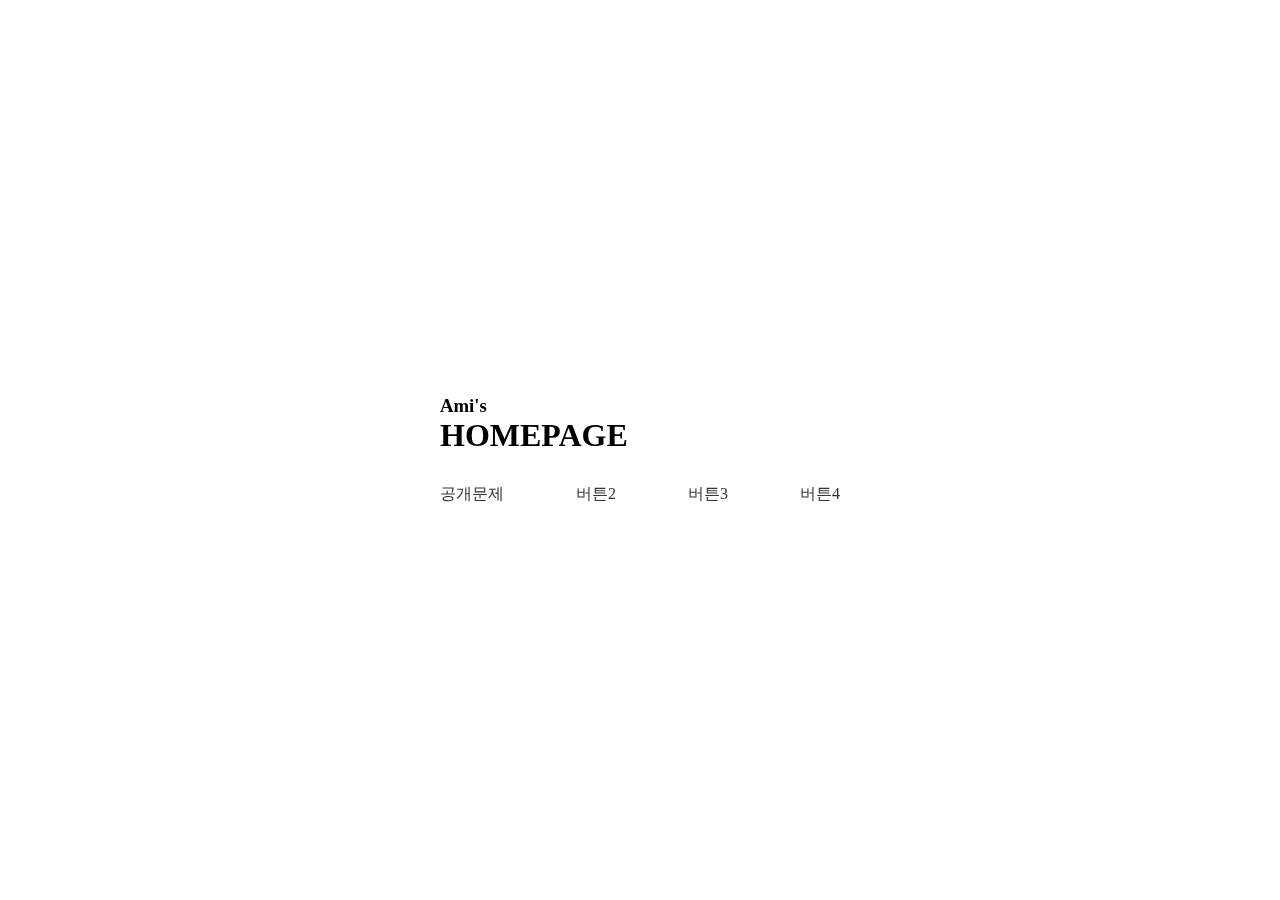
<file: index.html>
<!DOCTYPE html>
<html lang="en">
<head>
    <meta charset="UTF-8">
    <meta name="viewport" content="width=device-width, initial-scale=1.0">
    <title>나의 첫번째 홈페이지</title>
    <link rel="stylesheet" href="css/reset.css">
    <link rel="stylesheet" href="css/style.css">
</head>
<body>
    <video autoplay loop muted="park.png" id="bgvideo">
        <source src="https://cdn.pixabay.com/vimeo/308135855/20223.mp4?width=1280&hash=de4699d0ec0d233d64d17057f2201162a0cc5f5e" type="video/mp4">
    </video>
    <div id="wrap">
        <div class="title">
            <h3>Ami's</h3>
            <h1>HOMEPAGE</h1>
            <ul class="gnb">
                <li><a href="pub/index.html" target="_blank">공개문제</a></li>
                <li><a href="#">버튼2</a></li>
                <li><a href="#">버튼3</a></li>
                <li><a href="#">버튼4</a></li>
            </ul>
        </div>
    </div>
</body>
</html>
</file>
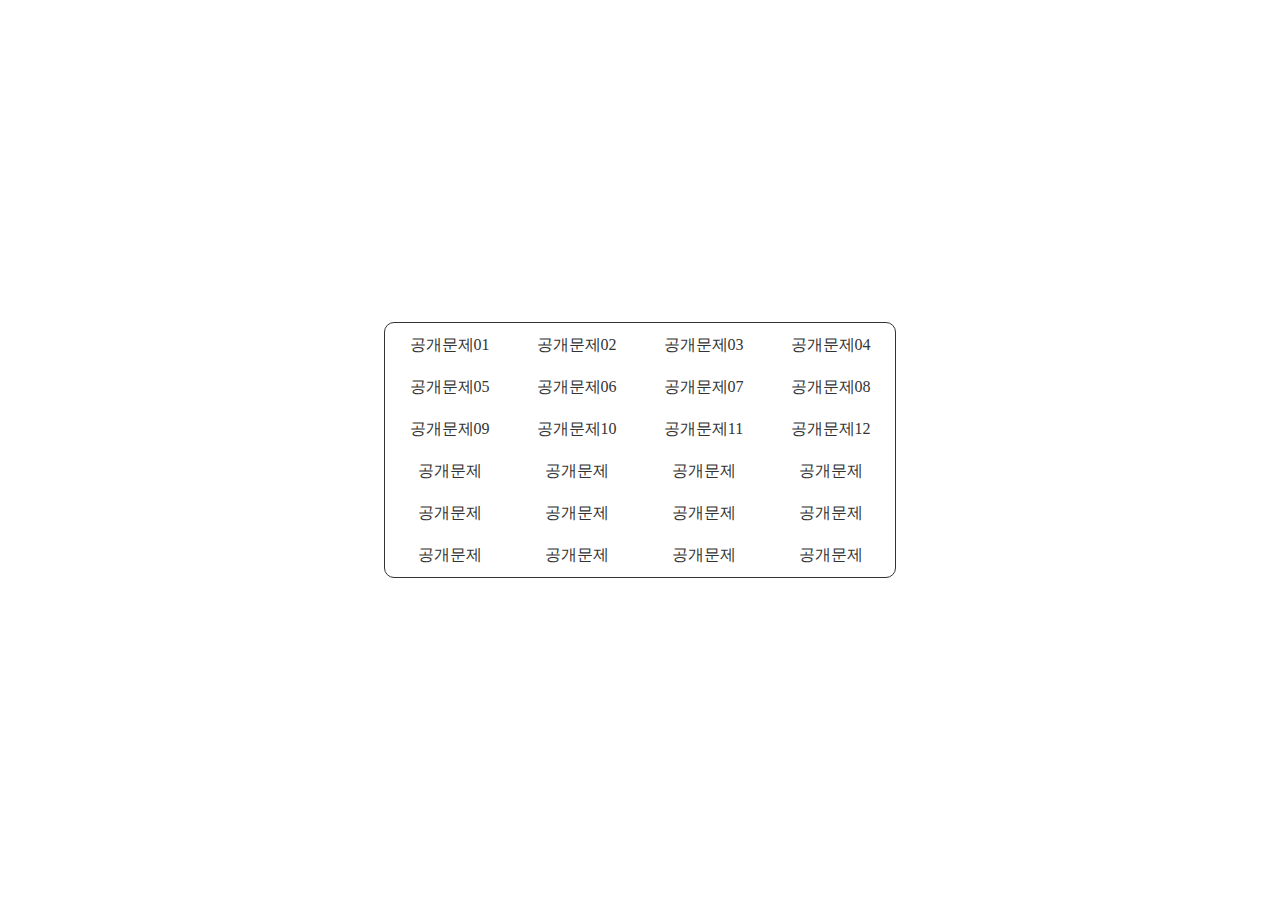
<file: pub/index.html>
<!DOCTYPE html>
<html lang="en">
<head>
    <meta charset="UTF-8">
    <meta name="viewport" content="width=device-width, initial-scale=1.0">
    <title>Document</title>
    <link rel="stylesheet" href="/css/reset.css">
    <link rel="stylesheet" href="css/pub.css">
</head>
<body>
    <table class="pub_table">
        <tr>
            <td><a href="01/index.html" target="_blank">공개문제01</a></td>
            <td><a href="02/index.html" target="_blank">공개문제02</a></td>
            <td><a href="03/index.html" target="_blank">공개문제03</a></td>
            <td><a href="04/index.html" target="_blank">공개문제04</a></td>
        </tr>
        <tr>
            <td><a href="05/index.html" target="_blank">공개문제05</a></td>
            <td><a href="06/index.html" target="_blank">공개문제06</a></td>
            <td><a href="07/index.html" target="_blank">공개문제07</a></td>
            <td><a href="08/index.html" target="_blank">공개문제08</a></td>
        </tr>
        <tr>
            <td><a href="09/index.html" target="_blank">공개문제09</a></td>
            <td><a href="10/index.html" target="_blank">공개문제10</a></td>
            <td><a href="11/index.html" target="_blank">공개문제11</a></td>
            <td><a href="12/index.html" target="_blank">공개문제12</a></td>
        </tr>
        <tr>
            <td><a href="#">공개문제</a></td>
            <td><a href="#">공개문제</a></td>
            <td><a href="#">공개문제</a></td>
            <td><a href="#">공개문제</a></td>
        </tr>
        <tr>
            <td><a href="#">공개문제</a></td>
            <td><a href="#">공개문제</a></td>
            <td><a href="#">공개문제</a></td>
            <td><a href="#">공개문제</a></td>
        </tr>
        <tr>
            <td><a href="#">공개문제</a></td>
            <td><a href="#">공개문제</a></td>
            <td><a href="#">공개문제</a></td>
            <td><a href="#">공개문제</a></td>
        </tr>
    </table>
</body>
</html>
</file>
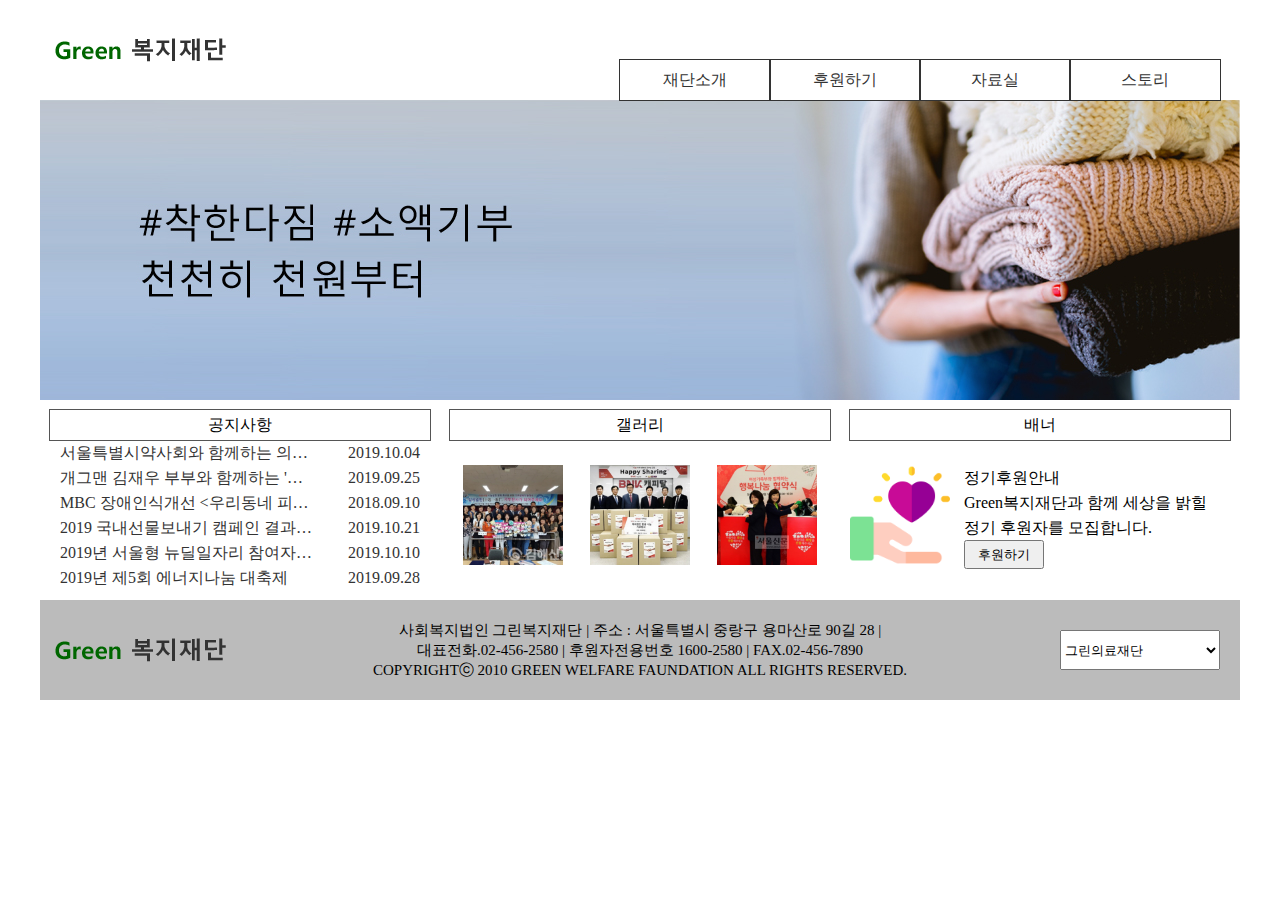
<file: pub/02/index.html>
<!DOCTYPE html>
<html lang="en">
<head>
    <meta charset="UTF-8">
    <meta name="viewport" content="width=device-width, initial-scale=1.0">
    <title>Green 복지재단</title>
    <link rel="stylesheet" href="css/style.css">
    <script src="js/jquery-1.12.4.min.js"></script>
</head>
<body>
    <div id="wrap">
        <header>
            <div class="logo">
                <a href="#"><img src="img/logo.png" alt="로고"></a>
            </div>
            <nav>
                <ul class="gnb">
                    <li>
                        <a href="#">재단소개</a>
                        <ul class="sub">
                            <li><a href="#">설립취지</a></li>
                            <li><a href="#">연혁</a></li>
                            <li><a href="#">찾아오시는길</a></li>
                        </ul>
                    </li>
                    <li>
                        <a href="#">후원하기</a>
                        <ul class="sub">
                            <li><a href="#">국내후원</a></li>
                            <li><a href="#">국외후원</a></li>
                            <li><a href="#">맞춤후원</a></li>
                        </ul>
                    </li>
                    <li>
                        <a href="#">자료실</a>
                        <ul class="sub">
                            <li><a href="#">서식자료실</a></li>
                            <li><a href="#">사진자료실</a></li>
                            <li><a href="#">후원양식</a></li>
                        </ul>
                    </li>
                    <li>
                        <a href="#">스토리</a>
                        <ul class="sub">
                            <li><a href="#">웹진</a></li>
                            <li><a href="#">보고서</a></li>
                            <li><a href="#">나의후원</a></li>
                        </ul>
                    </li>
                </ul>
            </nav>
        </header>
        <div class="nav_back"></div>
        <div id="slide">
            <ul>
                <li><a href="#"><img src="img/slide1.jpg" alt="슬라이드1"></a></li>
                <li><a href="#"><img src="img/slide2.jpg" alt="슬라이드2"></a></li>
                <li><a href="#"><img src="img/slide3.jpg" alt="슬라이드3"></a></li>
                <li><a href="#"><img src="img/slide1.jpg" alt="슬라이드1"></a></li>
            </ul>
        </div>
        <div id="contents">
            <section>
                <h3 class="title">공지사항</h3>
                <ul class="notice">
                    <li>
                        <a href="#" class="open">
                            <div class="subject">서울특별시약사회와 함께하는 의료비지원사업</div>
                            <div class="date">2019.10.04</div>
                        </a>
                    </li>
                    <li>
                        <a href="#">
                            <div class="subject">개그맨 김재우 부부와 함께하는 '카레한상'</div>
                            <div class="date">2019.09.25</div>
                        </a>
                    </li>
                    <li>
                        <a href="#">
                            <div class="subject">MBC 장애인식개선 <우리동네 피터팬> 방송 안내</div>
                            <div class="date">2018.09.10</div>
                        </a>
                    </li>
                    <li>
                        <a href="#">
                            <div class="subject">2019 국내선물보내기 캠페인 결과보고</div>
                            <div class="date">2019.10.21</div>
                        </a>
                    </li>
                    <li>
                        <a href="#">
                            <div class="subject">2019년 서울형 뉴딜일자리 참여자 모집</div>
                            <div class="date">2019.10.10</div>
                        </a>
                    </li>
                    <li>
                        <a href="#">
                            <div class="subject">2019년 제5회 에너지나눔 대축제</div>
                            <div class="date">2019.09.28</div>
                        </a>
                    </li>
                </ul>
            </section>
            <section>
                <h3 class="title">갤러리</h3>
                <ul class="gallery">
                    <li><a href="#"><img src="img/gallery01.jpg" alt="갤러리01"></a></li>
                    <li><a href="#"><img src="img/gallery02.jpg" alt="갤러리02"></a></li>
                    <li><a href="#"><img src="img/gallery03.jpg" alt="갤러리03"></a></li>
                </ul>
            </section>
            <section>
                <h3 class="title">배너</h3>
                <ul class="banner">
                    <li><img src="img/banner.png" alt="배너"></li>
                    <li>
                        정기후원안내 <br>
                        Green복지재단과 함께 세상을 밝힐 <br>
                        정기 후원자를 모집합니다. <br>
                        <button>후원하기</button>
                    </li>
                </ul>
            </section>
        </div>
        <footer>
            <div class="f_logo logo">
                <a href="#"><img src="img/logo.png" alt="로고"></a>
            </div>
            <div class="copy">
                사회복지법인 그린복지재단 | 주소 : 서울특별시 중랑구 용마산로 90길 28 | <br>
                대표전화.02-456-2580 | 후원자전용번호 1600-2580 | FAX.02-456-7890 <br>
                COPYRIGHTⓒ 2010 GREEN WELFARE FAUNDATION ALL RIGHTS RESERVED. <br>
            </div>
            <div class="family">
                <select name="family" id="family">
                    <option value="">그린의료재단</option>
                    <option value="">그린장학재단</option>
                    <option value="">그린노인요양병원</option>
                </select>
            </div>
        </footer>
    </div>
    <div id="popup">
        <div class="popup_body">
            <h3>서울특별시약사회와 함게하는 희귀난치성질환 의료비지원사업 <br>
                '희喜스토리' 수행기관 모집</h3>
            <p>희귀난치성질환으로 고통 받는 환자들에게 의료비 및 치료에 필요한 제반 비용을 지원함으로 대상자와 그 가족의 사회, 경제적 심리 안년을 도모하고자 합니다.<br>
                사업명 : 2019년 희귀난치성질환 의료비 지원사업 '희(喜)스토리'<br>
                신청기간 : 2019.10.07(월) ~ 2019.10.25(금) 18:00까지<br>
                지원대상 : 희귀난치성질환을 앓고 있는 저소득 가구 대상자(중위소득80% 미만)<br>
                지원금액 : 1인당 450만원 한도 내 <br>
                접수방법 : 이메일 접수(apply@greenwelfare.org)</p>
            <button class="close">닫기</button>
        </div>
    </div>
    <script src="js/script.js"></script>
</body>
</html>
</file>
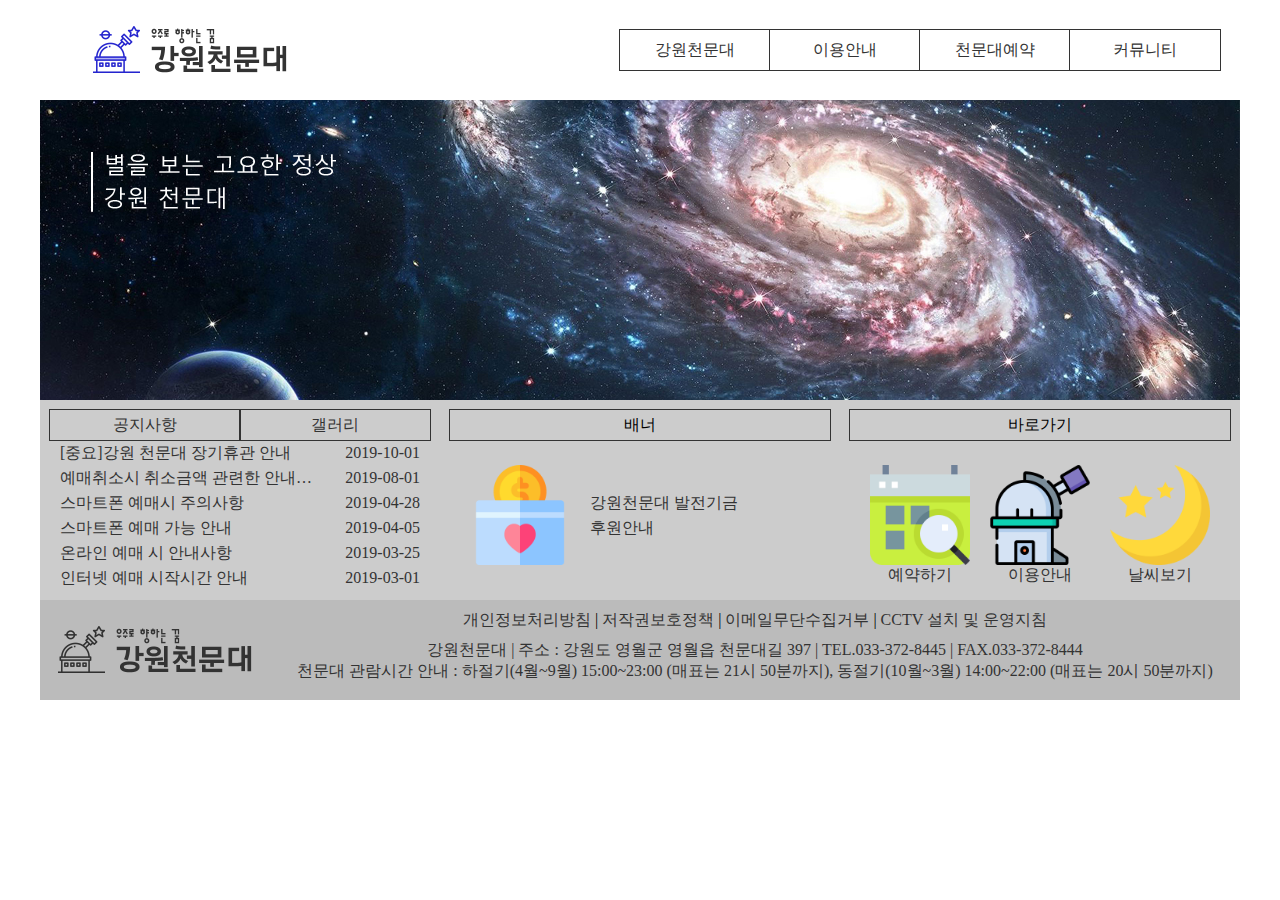
<file: pub/03/index.html>
<!DOCTYPE html>
<html lang="en">
<head>
    <meta charset="UTF-8">
    <meta name="viewport" content="width=device-width, initial-scale=1.0">
    <title>강원천문대</title>
    <link rel="stylesheet" href="css/style.css">
    <script src="js/jquery-1.12.4.min.js"></script>
</head>
<body>
    <div id="wrap">
        <header>
            <div class="logo"><a href="#"><img src="img/logo.png" alt="로고"></a></div>
            <nav>
                <ul class="gnb">
                    <li>
                        <a href="#">강원천문대</a>
                        <ul class="sub">
                            <li><a href="#">천문대소개</a></li>
                            <li><a href="#">인사말</a></li>
                            <li><a href="#">오시는길</a></li>
                        </ul>
                    </li>
                    <li>
                        <a href="#">이용안내</a>
                        <ul class="sub">
                            <li><a href="#">프로그램</a></li>
                            <li><a href="#">관람시간표</a></li>
                            <li><a href="#">이달의 별자리</a></li>
                        </ul>
                    </li>
                    <li>
                        <a href="#">천문대예약</a>
                        <ul class="sub">
                            <li><a href="#">예약하기</a></li>
                            <li><a href="#">예약확인</a></li>
                            <li><a href="#">예약취소</a></li>
                        </ul>
                    </li>
                    <li>
                        <a href="#">커뮤니티</a>
                        <ul class="sub">
                            <li><a href="#">공지사항</a></li>
                            <li><a href="#">방문후기</a></li>
                            <li><a href="#">자유게시판</a></li>
                        </ul>
                    </li>
                </ul>
            </nav>
        </header>
        <div id="slide">
            <ul>
                <li><a href="#"><img src="img/slide1.jpg" alt="슬라이드1"></a></li>
                <li><a href="#"><img src="img/slide2.jpg" alt="슬라이드2"></a></li>
                <li><a href="#"><img src="img/slide3.jpg" alt="슬라이드3"></a></li>
            </ul>
        </div>
        <div id="contents">
            <section>
                <ul class="tab">
                    <li><a href="#" class="tab1">공지사항</a></li>
                    <li><a href="#" class="tab2">갤러리</a></li>
                </ul>
                <ul class="notice">
                    <li>
                        <a href="#" class="open">
                            <div class="subject">[중요]강원 천문대 장기휴관 안내</div>
                            <div class="date">2019-10-01</div>
                        </a>
                    </li>
                    <li>
                        <a href="#">
                            <div class="subject">예매취소시 취소금액 관련한 안내사항</div>
                            <div class="date">2019-08-01</div>
                        </a>
                    </li>
                    <li>
                        <a href="#">
                            <div class="subject">스마트폰 예매시 주의사항</div>
                            <div class="date">2019-04-28</div>
                        </a>
                    </li>
                    <li>
                        <a href="#">
                            <div class="subject">스마트폰 예매 가능 안내</div>
                            <div class="date">2019-04-05</div>
                        </a>
                    </li>
                    <li>
                        <a href="#">
                            <div class="subject">온라인 예매 시 안내사항</div>
                            <div class="date">2019-03-25</div>
                        </a>
                    </li>
                    <li>
                        <a href="#">
                            <div class="subject">인터넷 예매 시작시간 안내</div>
                            <div class="date">2019-03-01</div>
                        </a>
                    </li>
                </ul>
                <ul class="gallery">
                    <li><a href="#"><img src="img/gallery1.jpg" alt="갤러리1"></a></li>
                    <li><a href="#"><img src="img/gallery2.jpg" alt="갤러리2"></a></li>
                    <li><a href="#"><img src="img/gallery3.jpg" alt="갤러리3"></a></li>
                </ul>
            </section>
            <section>
                <div class="title">배너</div>
                <ul class="banner">
                    <li><a href="#"><img src="img/banner.png" alt="배너"></a></li>
                    <li><a href="#">
                        강원천문대 발전기금 <br>
                        후원안내
                    </a></li>
                </ul>
            </section>
            <section>
                <div class="title">바로가기</div>
                <ul class="shortcut">
                    <li><a href="#"><img src="img/icon1.png" alt="바로가기1">예약하기</a></li>
                    <li><a href="#"><img src="img/icon2.png" alt="바로가기2">이용안내</a></li>
                    <li><a href="#"><img src="img/icon3.png" alt="바로가기3">날씨보기</a></li>
                </ul>
            </section>
        </div>
        <footer>
            <div class="f_logo">
                <a href="#"><img src="img/logo.png" alt="푸터로고"></a>
            </div>
            <div class="f_right">
                <div class="f_menu">
                    <a href="#">개인정보처리방침 </a> | 
                    <a href="#">저작권보호정책 </a> | 
                    <a href="#">이메일무단수집거부 </a> | 
                    <a href="#">CCTV 설치 및 운영지침</a>
                </div>
                <div class="copy">강원천문대 | 주소 : 강원도 영월군 영월읍 천문대길 397 | TEL.033-372-8445 | FAX.033-372-8444 <br>
                    천문대 관람시간 안내 : 하절기(4월~9월) 15:00~23:00 (매표는 21시 50분까지), 동절기(10월~3월) 14:00~22:00 (매표는 20시 50분까지)</div>
            </div>
        </footer>
    </div>
    <div id="popup">
        <div class="popup_body">
        <h3>[중요]강원 천문대 장기휴관 안내</h3>
        <p>안녕하세요. <br>
            강원천문대를 찾아주시는 많은 분들께 감사드립니다. <br><br>
            2019년 10월 10일 부터 11월 말까지 아래와 같이 장기 휴관함을 알려드립니다. 휴관기간 동안 천문대 프로그램은 운영하지 않으며, 12월 온라인 예약일정은 추후 홈페이지를 통해 안내하도록 하겠습니다. <br><br>
            새롭게 단장하여 더 나은 모습으로 찾아뵙겠습니다. <br><br>            
            휴관 기간 : 2019년 10월 10일 ~ 11월 말 <br>
            휴관 사유 : 천체투영실 리모델링 사업 <br><br>            
            문의 전화 : 033 - 372 - 8445 <br>
            ※ 휴관 기간은 공사 일정에 따라 변동될 수 있습니다.</p>
        <button class="close">닫기</button>
        </div>
    </div>
    <script src="js/script.js"></script>
</body>
</html>
</file>
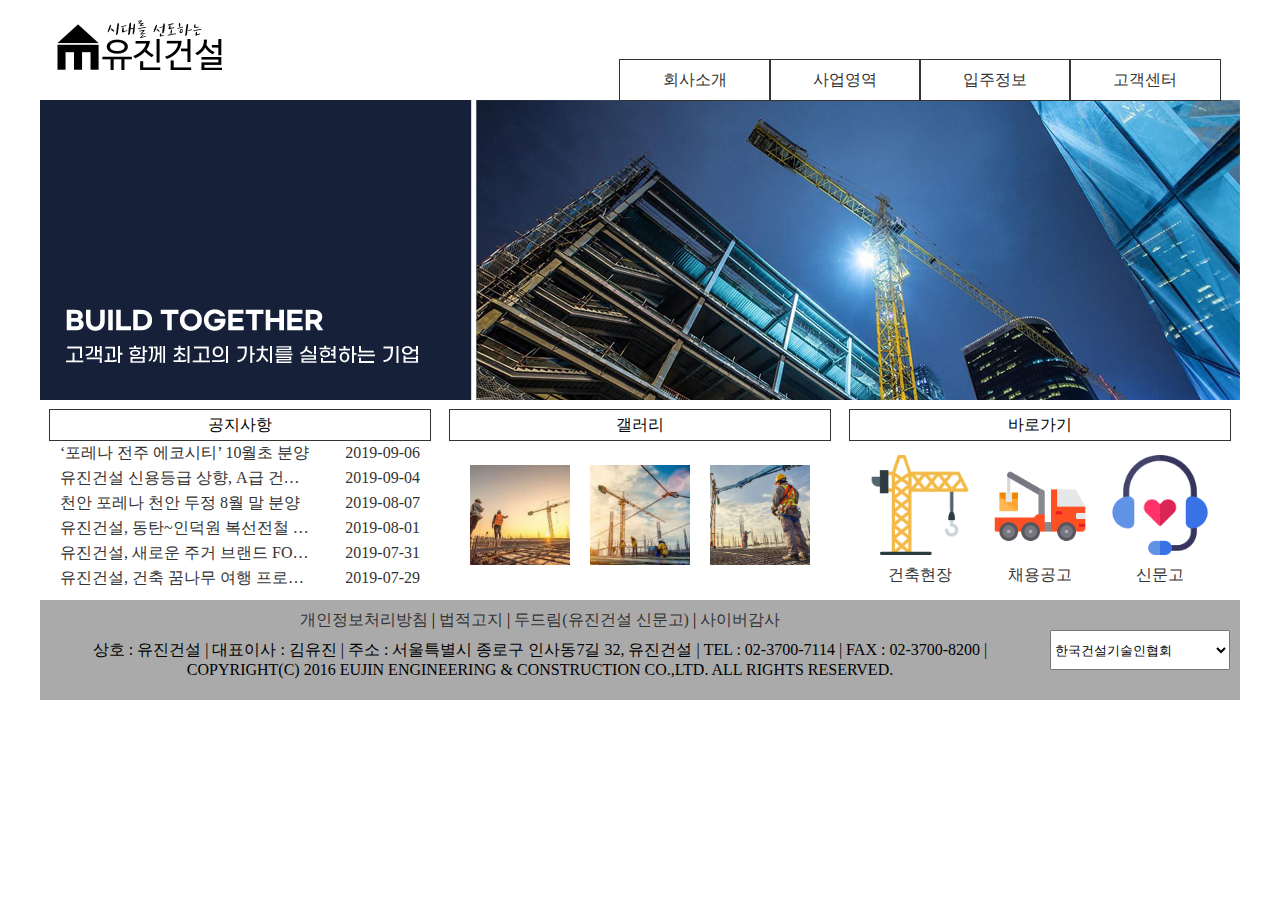
<file: pub/04/index.html>
<!DOCTYPE html>
<html lang="en">
<head>
    <meta charset="UTF-8">
    <meta name="viewport" content="width=device-width, initial-scale=1.0">
    <title>유진건설</title>
    <link rel="stylesheet" href="css/style.css">
    <script src="js/jquery-1.12.4.min.js"></script>
</head>
<body>
    <div id="wrap">
        <header>
            <div class="logo">
                <a href="#"><img src="img/logo.png" alt="로고"></a>
            </div>
            <nav>
                <ul class="gnb">
                    <li>
                        <a href="#">회사소개</a>
                        <ul class="sub">
                            <li><a href="#">인사말</a></li>
                            <li><a href="#">조직구성도</a></li>
                            <li><a href="#">오시는길</a></li>
                        </ul>
                    </li>
                    <li>
                        <a href="#">사업영역</a>
                        <ul class="sub">
                            <li><a href="#">전원주택</a></li>
                            <li><a href="#">도시재생</a></li>
                            <li><a href="#">인테리어</a></li>
                        </ul>
                    </li>
                    <li>
                        <a href="#">입주정보</a>
                        <ul class="sub">
                            <li><a href="#">입주단지</a></li>
                            <li><a href="#">입주캘린더</a></li>
                            <li><a href="#">&nbsp;</a></li>
                        </ul>
                    </li>
                    <li>
                        <a href="#">고객센터</a>
                        <ul class="sub">
                            <li><a href="#">공지사항</a></li>
                            <li><a href="#">건축상담</a></li>
                            <li><a href="#">홍보자료실</a></li>
                        </ul>
                    </li>
                </ul>
            </nav>
        </header>
        <div class="nav_back"></div>
        <div id="slide">
            <ul>
                <li><a href="#"><img src="img/slide1.jpg" alt="슬라이드1"></a></li>
                <li><a href="#"><img src="img/slide2.jpg" alt="슬라이드2"></a></li>
                <li><a href="#"><img src="img/slide3.jpg" alt="슬라이드3"></a></li>
            </ul>
        </div>
        <div id="contents">
            <section>
                <div class="title">공지사항</div>
                <ul class="notice">
                    <li>
                        <a href="#" class="open">
                            <div class="subject">‘포레나 전주 에코시티’ 10월초 분양</div>
                            <div class="date">2019-09-06</div>
                        </a>
                    </li>
                    <li>
                        <a href="#">
                            <div class="subject">유진건설 신용등급 상향, A급 건설사로 도약</div>
                            <div class="date">2019-09-04</div>
                        </a>
                    </li>
                    <li>
                        <a href="#">
                            <div class="subject">천안 포레나 천안 두정 8월 말 분양</div>
                            <div class="date">2019-08-07</div>
                        </a>
                    </li>
                    <li>
                        <a href="#">
                            <div class="subject">유진건설, 동탄~인덕원 복선전철 9공구 수주</div>
                            <div class="date">2019-08-01</div>
                        </a>
                    </li>
                    <li>
                        <a href="#">
                            <div class="subject">유진건설, 새로운 주거 브랜드 FORENA 발표</div>
                            <div class="date">2019-07-31</div>
                        </a>
                    </li>
                    <li>
                        <a href="#">
                            <div class="subject">유진건설, 건축 꿈나무 여행 프로그램 시행</div>
                            <div class="date">2019-07-29</div>
                        </a>
                    </li>
                </ul>
            </section>
            <section>
                <div class="title">갤러리</div>
                <ul class="gallery">
                    <li><a href="#"><img src="img/gallery01.jpg" alt="갤러리01"></a></li>
                    <li><a href="#"><img src="img/gallery02.jpg" alt="갤러리02"></a></li>
                    <li><a href="#"><img src="img/gallery03.jpg" alt="갤러리03"></a></li>
                </ul>
            </section>
            <section>
                <div class="title">바로가기</div>
                <ul class="gallery shortcut">
                    <li><a href="#"><img src="img/shortcut1.png" alt="바로가기1">건축현장</a></li>
                    <li><a href="#"><img src="img/shortcut2.png" alt="바로가기2">채용공고</a></li>
                    <li><a href="#"><img src="img/shortcut3.png" alt="바로가기3">신문고</a></li>
                </ul>
            </section>
        </div>
        <footer>
            <div class="f_left">
                <div class="f_menu">
                    <a href="#">개인정보처리방침</a> | 
                    <a href="#">법적고지</a> | 
                    <a href="#">두드림(유진건설 신문고)</a> | 
                    <a href="#">사이버감사</a>
                </div>
                <div class="copy">
                    상호 : 유진건설 | 대표이사 : 김유진 | 주소 : 서울특별시 종로구 인사동7길 32, 유진건설 | TEL : 02-3700-7114 | FAX : 02-3700-8200 | <br>
                    COPYRIGHT(C) 2016 EUJIN ENGINEERING & CONSTRUCTION CO.,LTD. ALL RIGHTS RESERVED.
                </div>
            </div>
            <div class="family">
                <select name="family" id="family">
                    <option value="">한국건설기술인협회</option>
                    <option value="">한국건설기술연구원</option>
                    <option value="">건설기술연구원</option>
                    <option value="">대한전문건설협회</option>
                </select>
            </div>
        </footer>
    </div>
    <div id="popup">
        <div class="popup_body">
            <h3>전주에코시티 최중심 ‘포레나 전주 에코시티’ 10월초 분양</h3>
            <p>
                □ 전주 에코시티 내 45층 최고층 랜드마크 복합단지<br>
                □ 세병공원, 세병호, 화정초, 중심상권을 한걸음에 누리는 에코시티 핵심 입지<br>
                □ 단지 내 전용면적 12,614㎡규모의 스트리트형 상업시설 함께 조성<br>
                □ 10월 초, 송천역 네거리 인근 견본주택 오픈 예정<br><br>

                포레나 전주 에코시티는 전주에코시티 주상복합용지 1,2블록(덕진구 송천동2가 1313번지)에 위치하며, 지하 5층~지상 45층, 총 6개동(아파트 4개, 오피스텔 2개)의 복합단지이다. 주거시설은 전용면적 84~172㎡ 아파트 614세대와 전용 84㎡ 단일면적의 주거용 오피스텔 203가구가 있다. 타입 별 세대수는 아파트가 ▲84㎡ 210세대 ▲116㎡A 119세대 ▲116㎡B 38세대 ▲120㎡ 122세대 ▲130㎡ 121세대 ▲163~172㎡ 4세대이며, 오피스텔은 ▲84㎡A 127가구 ▲84㎡B 76가구로 구성된다.<br>
            </p>
            <button class="close">Ⅹ</button>
        </div>
    </div>
    <script src="js/script.js"></script>
</body>
</html>
</file>
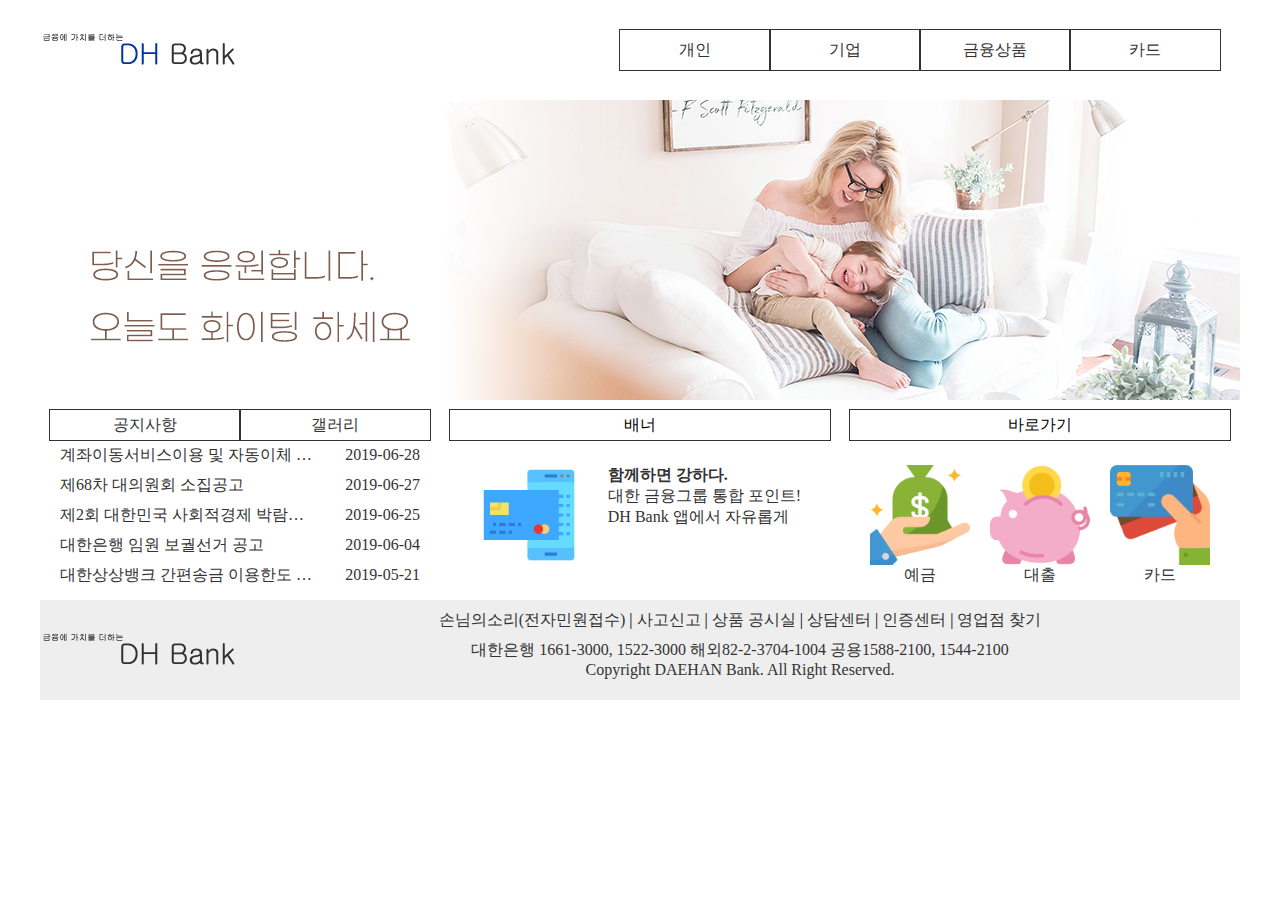
<file: pub/05/index.html>
<!DOCTYPE html>
<html lang="en">
<head>
    <meta charset="UTF-8">
    <meta name="viewport" content="width=device-width, initial-scale=1.0">
    <title>대한은행</title>
    <link rel="stylesheet" href="css/style.css">
    <script src="js/jquery-1.12.4.min.js"></script>
</head>
<body>
    <header>
        <div id="header">
            <div class="logo">
                <a href="#"><img src="img/logo.png" alt="로고"></a>
            </div>
            <nav>
                <ul class="gnb">
                    <li>
                        <a href="#">개인</a>
                        <ul class="sub">
                            <li><a href="#">조회</a></li>
                            <li><a href="#">이체</a></li>
                            <li><a href="#">공과금</a></li>
                            <li><a href="#">예금/신탁</a></li>
                        </ul>
                    </li>
                    <li>
                        <a href="#">기업</a>
                        <ul class="sub">
                            <li><a href="#">조회</a></li>
                            <li><a href="#">이체</a></li>
                            <li><a href="#">전자결제</a></li>
                            <li><a href="#">수표/어음</a></li>
                        </ul>
                    </li>
                    <li>
                        <a href="#">금융상품</a>
                        <ul class="sub">
                            <li><a href="#">저축상품</a></li>
                            <li><a href="#">대출상품</a></li>
                            <li><a href="#">투자상품</a></li>
                            <li><a href="#">&nbsp;</a></li>
                        </ul>
                    </li>
                    <li>
                        <a href="#">카드</a>
                        <ul class="sub">
                            <li><a href="#">카드정보</a></li>
                            <li><a href="#">카드신청</a></li>
                            <li><a href="#">이용내역조회</a></li>
                            <li><a href="#">&nbsp;</a></li>
                        </ul>
                    </li>
                </ul>
            </nav>
        </div>
    </header>
    <div id="slide">
        <ul>
            <li><a href="#"><img src="img/slide1.jpg" alt="슬라이드1"></a></li>
            <li><a href="#"><img src="img/slide2.jpg" alt="슬라이드2"></a></li>
            <li><a href="#"><img src="img/slide3.jpg" alt="슬라이드3"></a></li>
            <li><a href="#"><img src="img/slide1.jpg" alt="슬라이드1"></a></li>
        </ul>
    </div>
    <div id="contents">
        <section>
            <ul class="tab">
                <li><a href="#" class="tab1">공지사항</a></li>
                <li><a href="#" class="tab2">갤러리</a></li>
            </ul>
            <ul class="notice">
                <li>
                    <a href="#" class="open">
                        <div class="subject">계좌이동서비스이용 및 자동이체 약관 변경 안내</div>
                        <div class="date">2019-06-28 </div>
                    </a>
                </li>
                <li>
                    <a href="#">
                        <div class="subject">제68차 대의원회 소집공고</div>
                        <div class="date">2019-06-27 </div>
                    </a>
                </li>
                <li>
                    <a href="#">
                        <div class="subject">제2회 대한민국 사회적경제 박람회 개최 안내</div>
                        <div class="date">2019-06-25 </div>
                    </a>
                </li>
                <li>
                    <a href="#">
                        <div class="subject">대한은행 임원 보궐선거 공고</div>
                        <div class="date">2019-06-04 </div>
                    </a>
                </li>
                <li>
                    <a href="#">
                        <div class="subject">대한상상뱅크 간편송금 이용한도 변경 안내</div>
                        <div class="date">2019-05-21 </div>
                    </a>
                </li>
            </ul>
            <ul class="gallery">
                <li><a href="#"><img src="img/gallery1.jpg" alt="갤러리1"></a></li>
                <li><a href="#"><img src="img/gallery2.jpg" alt="갤러리2"></a></li>
                <li><a href="#"><img src="img/gallery3.jpg" alt="갤러리3"></a></li>
            </ul>
        </section>
        <section>
            <div class="title">배너</div>
            <ul class="banner">
                <li><a href="#">
                    <img src="img/credit-card.png" alt="배너">
                </a></li>
                <li><a href="#">
                    <strong>함께하면 강하다.</strong><br>
                    대한 금융그룹 통합 포인트!<br>
                    DH Bank 앱에서 자유롭게<br>
                </a></li>
            </ul>
        </section>
        <section>
            <div class="title">바로가기</div>
            <ul class="shortcut">
                <li><a href="#"><img src="img/shortcut1.png" alt="바로가기1">예금</a></li>
                <li><a href="#"><img src="img/shortcut2.png" alt="바로가기2">대출</a></li>
                <li><a href="#"><img src="img/shortcut3.png" alt="바로가기3">카드</a></li>
            </ul>
        </section>
    </div>
    <footer>
        <div id="footer">
            <div class="f_logo logo">
                <a href="#"><img src="img/logo.png" alt="푸터로고"></a>
            </div>
            <div class="f_right">
                <div class="f_menu">
                    <a href="#">손님의소리(전자민원접수)</a> | 
                    <a href="#">사고신고</a> | 
                    <a href="#">상품 공시실</a> | 
                    <a href="#">상담센터</a> | 
                    <a href="#">인증센터</a> | 
                    <a href="#">영업점 찾기</a>
                </div>
                <div class="copy">
                    대한은행 1661-3000, 1522-3000 해외82-2-3704-1004 공용1588-2100, 1544-2100<br>
                    Copyright DAEHAN Bank. All Right Reserved.
                </div>
            </div>
        </div>
    </footer>
    <div id="popup">
        <div class="popup_body">
            <h3>계좌이동서비스이용 및 자동이체 약관 변경 안내</h3>
            <p>안녕하십니까? 고객님.<br>
                저희 대한은행은 고객님의 이용 편리성을 개선하기 위하여 언제나 최선을 다하고 있습니다.<br>
                고객님들께서 기존의 계좌이동서비스에 대한 불편함과 개선사항을 자주 문의하시어 7월 15일을 기준으로 
                첨부파일을 참고하시기 바랍니다.
            </p>
            <button class="close">닫기</button>
        </div>
    </div>
    <script src="js/script.js"></script>
</body>
</html>
</file>
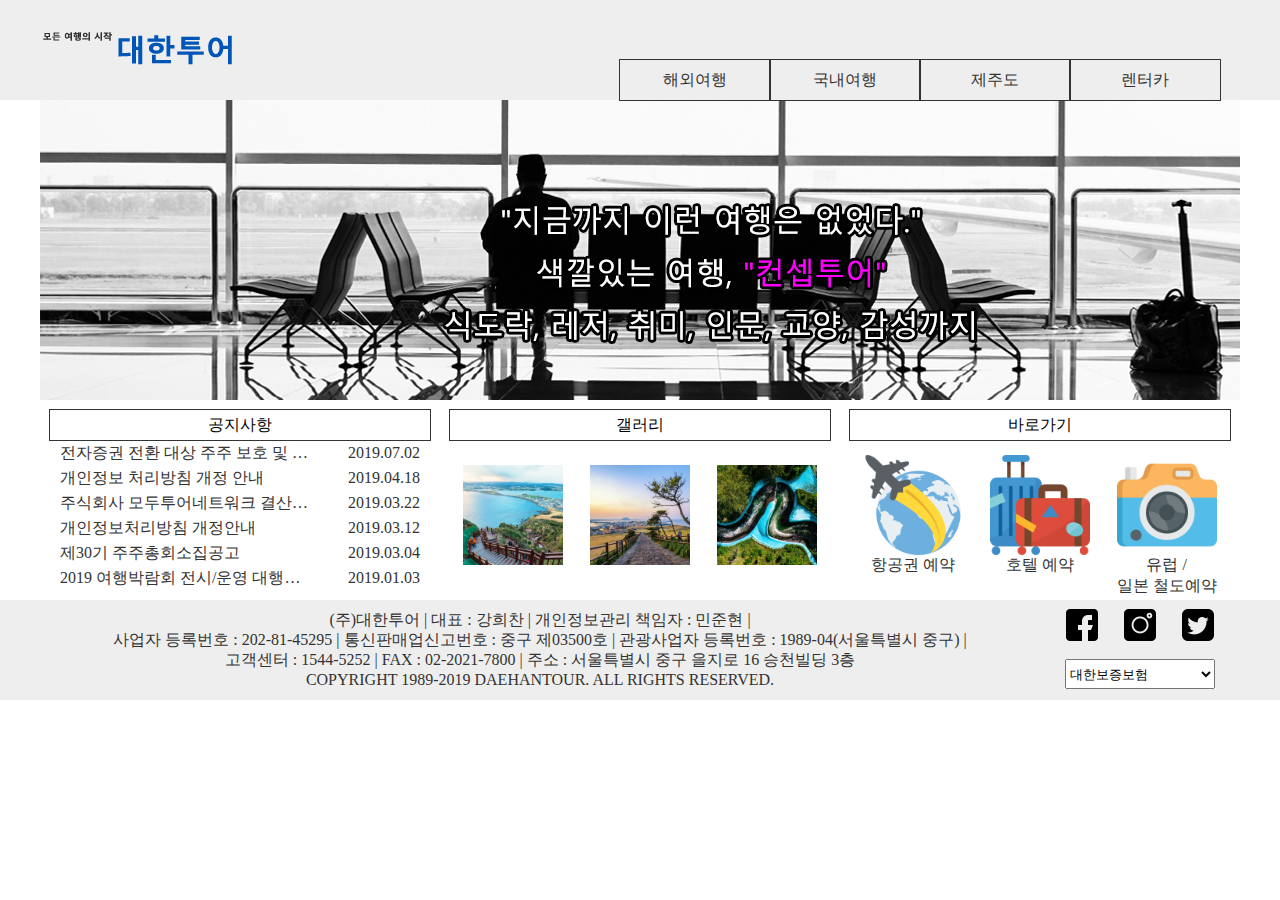
<file: pub/06/index.html>
<!DOCTYPE html>
<html lang="en">
<head>
    <meta charset="UTF-8">
    <meta name="viewport" content="width=device-width, initial-scale=1.0">
    <title>대한투어</title>
    <link rel="stylesheet" href="css/style.css">
    <script src="js/jquery-1.12.4.min.js"></script>
</head>
<body>
    <header>
        <div id="header">
            <div class="logo">
                <a href="#"><img src="img/logo.png" alt="로고"></a>
            </div>
            <nav>
                <ul class="gnb">
                    <li>
                        <a href="#">해외여행</a>
                        <ul class="sub">
                            <li><a href="#">동남아/대만</a></li>
                            <li><a href="#">중국/홍콩</a></li>
                            <li><a href="#">유럽/두바이</a></li>
                            <li><a href="#">미주/하와이</a></li>
                        </ul>
                    </li>
                    <li>
                        <a href="#">국내여행</a>
                        <ul class="sub">
                            <li><a href="#">서울/경기권</a></li>
                            <li><a href="#">충청권</a></li>
                            <li><a href="#">전라권</a></li>
                            <li><a href="#">경상/강원권</a></li>
                        </ul>
                    </li>
                    <li>
                        <a href="#">제주도</a>
                        <ul class="sub">
                            <li><a href="#">버스여행</a></li>
                            <li><a href="#">자유여행</a></li>
                            <li><a href="#">호텔/펜션</a></li>
                            <!-- <li><a href="#">&nbsp;</a></li> -->
                        </ul>
                    </li>
                    <li>
                        <a href="#">렌터카</a>
                        <ul class="sub">
                            <li><a href="#">국내 렌터카</a></li>
                            <li><a href="#">국외 렌터카</a></li>
                            <!-- <li><a href="#">&nbsp;</a></li>
                            <li><a href="#">&nbsp;</a></li> -->
                        </ul>
                    </li>
                </ul>
            </nav>
            <div class="nav_back"></div>
        </div>
    </header>
    <div id="slide">
        <ul>
            <li><a href="#"><img src="img/slide1.jpg" alt="슬라이드1"></a></li>
            <li><a href="#"><img src="img/slide2.jpg" alt="슬라이드2"></a></li>
            <li><a href="#"><img src="img/slide3.jpg" alt="슬라이드3"></a></li>
            <li><a href="#"><img src="img/slide1.jpg" alt="슬라이드1"></a></li>
        </ul>
    </div>
    <div id="contents">
        <section>
            <div class="title">공지사항</div>
            <ul class="notice">
                <li>
                    <a href="#" class="open">
                        <div class="subject">전자증권 전환 대상 주주 보호 및 조치사항 안내</div>
                        <div class="date">2019.07.02</div>
                    </a>
                </li>
                <li>
                    <a href="#">
                        <div class="subject">개인정보 처리방침 개정 안내</div>
                        <div class="date">2019.04.18</div>
                    </a>
                </li>
                <li>
                    <a href="#">
                        <div class="subject">주식회사 모두투어네트워크 결산공고</div>
                        <div class="date">2019.03.22</div>
                    </a>
                </li>
                <li>
                    <a href="#">
                        <div class="subject">개인정보처리방침 개정안내</div>
                        <div class="date">2019.03.12</div>
                    </a>
                </li>
                <li>
                    <a href="#">
                        <div class="subject">제30기 주주총회소집공고</div>
                        <div class="date">2019.03.04</div>
                    </a>
                </li>
                <li>
                    <a href="#">
                        <div class="subject">2019 여행박람회 전시/운영 대행사 입찰 공고</div>
                        <div class="date">2019.01.03</div>
                    </a>
                </li>
            </ul>
        </section>
        <section>
            <div class="title">갤러리</div>
            <ul class="gallery">
                <li><a href="#"><img src="img/gallery1.jpg" alt="갤러리1"></a></li>
                <li><a href="#"><img src="img/gallery2.jpg" alt="갤러리2"></a></li>
                <li><a href="#"><img src="img/gallery3.jpg" alt="갤러리3"></a></li>
            </ul>
        </section>
        <section>
            <div class="title">바로가기</div>
            <ul class="gallery shortcut">
                <li><a href="#"><img src="img/shortcut1.png" alt="바로가기1">항공권 예약</a></li>
                <li><a href="#"><img src="img/shortcut2.png" alt="바로가기2">호텔 예약</a></li>
                <li><a href="#"><img src="img/shortcut3.png" alt="바로가기3">유럽 /<br>일본 철도예약</a></li>
            </ul>
        </section>
    </div>
    <footer>
        <div id="footer">
            <div class="copy">
                (주)대한투어 | 대표 : 강희찬 | 개인정보관리 책임자 : 민준현 | <br>
                사업자 등록번호 : 202-81-45295 | 통신판매업신고번호 : 중구 제03500호 | 관광사업자 등록번호 : 1989-04(서울특별시 중구) | <br>
                고객센터 : 1544-5252 | FAX : 02-2021-7800 | 주소 : 서울특별시 중구 을지로 16 승천빌딩 3층<br>
                COPYRIGHT 1989-2019 DAEHANTOUR. ALL RIGHTS RESERVED.
            </div>
            <div class="f_right">
                <ul class="sns">
                    <li><a href="#"><img src="img/sns1.png" alt="sns1"></a></li>
                    <li><a href="#"><img src="img/sns2.png" alt="sns2"></a></li>
                    <li><a href="#"><img src="img/sns3.png" alt="sns3"></a></li>
                </ul>
                <div class="family">
                    <select name="family" id="family">
                        <option value="">대한보증보험</option>
                        <option value="">알뜨랑 여행자보험</option>
                        <option value="">대한투어 대리점</option>
                        <option value="">대한투어 멤버스</option>
                    </select>
                </div>
            </div>
        </div>
    </footer>
    <div id="popup">
        <div class="popup_body">
            <h3>전자증권 전환 대상 주주 보호 및 조치사항 안내</h3>
            <p>
                2019. 09. 16일 [주식/사채 등의 전자등록에 관한 법률(이하 "전자증권법")이 시행됨에 따라 당사의 전자증권 전환 대상 주권 권리자를 보호하기 위하여 전자증권법 부칙 제3조 3항에 근거하여 아래의 사항을 통지합니다.<br><br>
                1. 전자증권법 시행일(2019. 09. 16)부터 주주(권리자)가 소유중인 실물증권(전환 대상 주권)은 효력을 잃게 됩니다.<br>
                2.따라서, 주주(권리자)는 법 시행일 직전 영업일(2019. 09. 11)까지 증권회사 계좌(주식 등이 전자등록되는 전자등록계좌)를 통지하고 소유중인 실물증권(전환 대상 주권)을 제출해야 합니다.<br>
            </p>
            <button class="close">닫기</button>
        </div>
    </div>
    <script src="js/script.js"></script>   
</body>
</html>
</file>
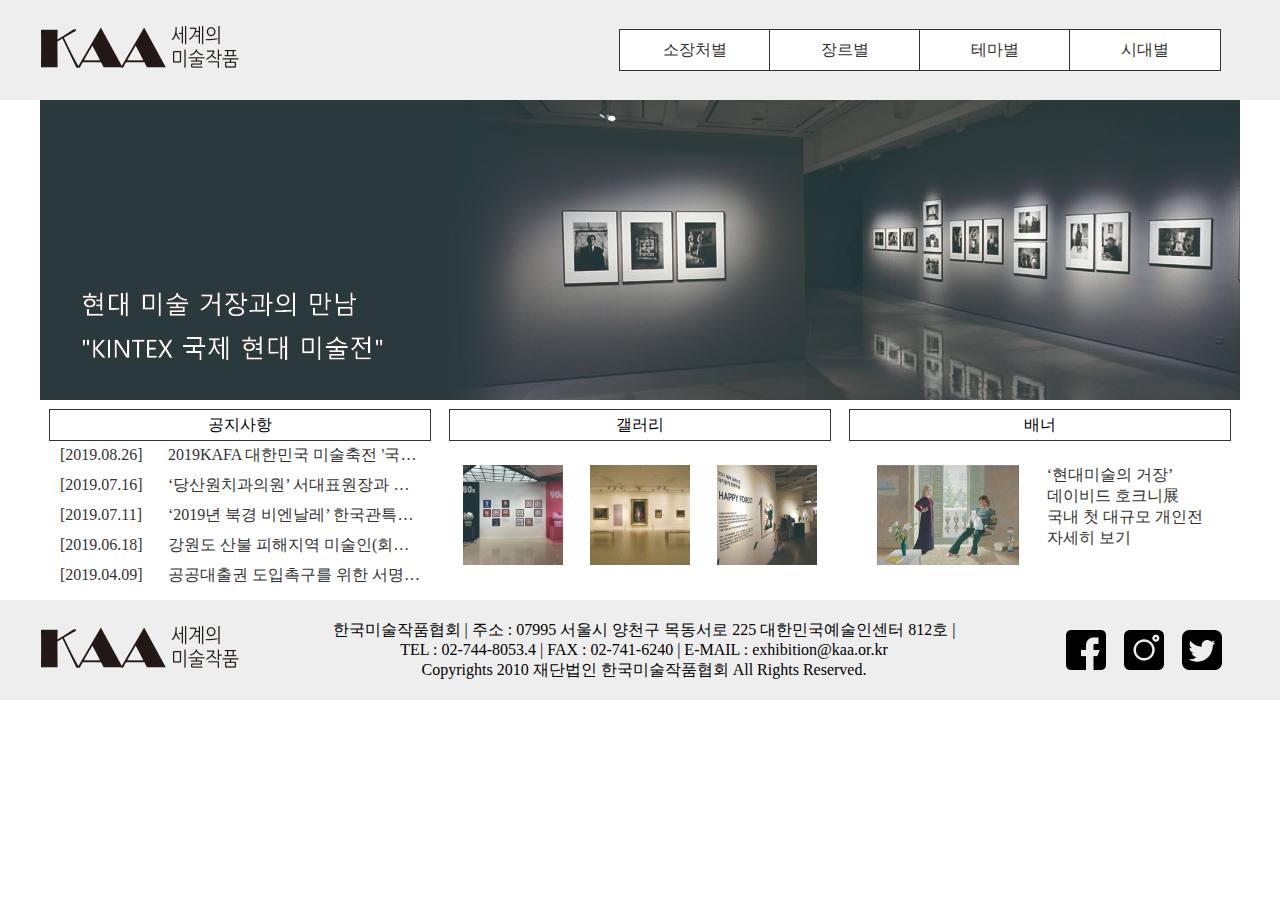
<file: pub/07/index.html>
<!DOCTYPE html>
<html lang="en">
<head>
    <meta charset="UTF-8">
    <meta name="viewport" content="width=device-width, initial-scale=1.0">
    <title>세계의 미술작품</title>
    <link rel="stylesheet" href="css/style.css">
    <script src="js/jquery-1.12.4.min.js"></script>
</head>
<body>
    <header>
        <div id="header">
            <div class="logo">
                <a href="#"><img src="img/logo.png" alt="로고"></a>
            </div>
            <nav>
                <ul class="gnb">
                    <li>
                        <a href="#">소장처별</a>
                        <ul class="sub">
                            <li><a href="#">한국</a></li>
                            <li><a href="#">프랑스</a></li>
                            <li><a href="#">이탈리아</a></li>
                            <li><a href="#">독일</a></li>
                        </ul>
                    </li>
                    <li>
                        <a href="#">장르별</a>
                        <ul class="sub">
                            <li><a href="#">회화</a></li>
                            <li><a href="#">판화</a></li>
                            <li><a href="#">공예/고대유물</a></li>
                            <li><a href="#">그 외</a></li>
                        </ul>
                    </li>
                    <li>
                        <a href="#">테마별</a>
                        <ul class="sub">
                            <li><a href="#">초상화/인물</a></li>
                            <li><a href="#">종교</a></li>
                            <li><a href="#">신화/문학</a></li>
                            <li><a href="#">일상/스포츠</a></li>
                        </ul>
                    </li>
                    <li>
                        <a href="#">시대별</a>
                        <ul class="sub">
                            <li><a href="#">1900년이전</a></li>
                            <li><a href="#">1900년대</a></li>
                            <li><a href="#">현대</a></li>
                            <li><a href="#">그 외</a></li>
                        </ul>
                    </li>
                </ul>
            </nav>
        </div>
    </header>
    <div id="slide">
        <ul>
            <li><a href="#"><img src="img/slide1.jpg" alt="슬라이드1"></a></li>
            <li><a href="#"><img src="img/slide2.jpg" alt="슬라이드2"></a></li>
            <li><a href="#"><img src="img/slide3.jpg" alt="슬라이드3"></a></li>
            <li><a href="#"><img src="img/slide1.jpg" alt="슬라이드1"></a></li>
        </ul>
    </div>
    <div id="contents">
        <section>
            <div class="title">공지사항</div>
            <ul class="notice">
                <li>
                    <a href="#" class="open">
                        <div class="date">[2019.08.26]</div>
                        <div class="subject">2019KAFA 대한민국 미술축전 '국제아트페어'</div>
                    </a>
                </li>
                <li>
                    <a href="#">
                        <div class="date">[2019.07.16]</div>
                        <div class="subject">‘당산원치과의원’ 서대표원장과 업무협약</div>
                    </a>
                </li>
                <li>
                    <a href="#">
                        <div class="date">[2019.07.11]</div>
                        <div class="subject">‘2019년 북경 비엔날레’ 한국관특별전 참관</div>
                    </a>
                </li>
                <li>
                    <a href="#">
                        <div class="date">[2019.06.18]</div>
                        <div class="subject">강원도 산불 피해지역 미술인(회원) 돕기</div>
                    </a>
                </li>
                <li>
                    <a href="#">
                        <div class="date">[2019.04.09]</div>
                        <div class="subject">공공대출권 도입촉구를 위한 서명운동</div>
                    </a>
                </li>
            </ul>
        </section>
        <section>
            <div class="title">갤러리</div>
            <ul class="gallery">
                <li><a href="#"><img src="img/gallery01.jpg" alt="갤러리01"></a></li>
                <li><a href="#"><img src="img/gallery02.jpg" alt="갤러리02"></a></li>
                <li><a href="#"><img src="img/gallery03.jpg" alt="갤러리03"></a></li>
            </ul>
        </section>
        <section>
            <div class="title">배너</div>
            <ul class="banner">
                <li><a href="#">
                    <img src="img/banner.jpg" alt="배너">
                </a></li>
                <li><a href="#">
                    ‘현대미술의 거장’<br>
                    데이비드 호크니展<br>
                    국내 첫 대규모 개인전<br>
                    자세히 보기
                </a></li>
            </ul>
        </section>
    </div>
    <footer>
        <div id="footer">
            <div class="f_logo logo">
                <a href="#"><img src="img/logo.png" alt="푸터로고"></a>
            </div>
            <div class="copy">
                한국미술작품협회 | 주소 : 07995 서울시 양천구 목동서로 225 대한민국예술인센터 812호 | <br>
                TEL : 02-744-8053.4 | FAX : 02-741-6240 | E-MAIL : exhibition@kaa.or.kr<br>
                Copyrights 2010 재단법인 한국미술작품협회 All Rights Reserved.
            </div>
            <ul class="sns">
                <li><a href="#"><img src="img/facebook.png" alt="페이스북"></a></li>
                <li><a href="#"><img src="img/instagram.png" alt="인스타그램"></a></li>
                <li><a href="#"><img src="img/twitter-sign.png" alt="트위터"></a></li>
            </ul>
        </div>
    </footer>
    <div id="popup">
        <div class="popup_body">
            <h3>2019KAFA 대한민국 미술축전 국제아트페어 작가모집</h3>
            <p>
                안녕하세요. 한국미술작품협회입니다.
                2019KAFA대한민국미술축전 국제아트페어를 일산 킨텍스에서 개최합니다. 이번 2019KAFA 대한민국 미술축전 국제아트페어는 순수 국제아트페어로서 권위와 고품격의 아트페어를 지향하며 서울신문과 함께 진행합니다, 많은 관심과 참여 부탁드리며, 아래를 참조하여 참가신청을 진행하시기 바랍니다.<br><br>

                ◆ 일 시 : 2019년 11월 20일(수) ~ 24일(일)<br>
                ◆ 전시장소 : 일산 킨텍스(KINTEX 1전시장 3Hall)<br>
                ◆ 자격요건 : 국내외 미술인<br>
                ◆ 참가신청 : 10월 4일(금) 오후 5시 선착순마감<br>
                ◆ 제출방법 : 웹하드 (www.webhard.co.kr) 아이디 : kafa2019, 비밀번호  : 1234<br>
                ①인물사진 ②작품이미지 3점 ③신청서 및 동의서(소정양식)<br>
                ◆ 참가비용 : 150만원 (2019년 10월 4일 까지)<br>
                해당 일까지 부스비를 완납하지 않은 작가 분은 부스배정에서 제외되며 참가 불허됨.<br>
                ◆ 지원사항 : 1부스(2.4x3.6x2.4m), 종합도록1부, 입장권 100매<br>
                ◆ 송금계좌 : 우리은행 1005-101-086578 (재)한국미술작품협회<br>
                ◆ 문 의 : 02-2655-3455<br>
                ◆ 주 최 : (재)한국미술작품협회, 킨텍스<br>
                ◆ 주 관 : 대한민국 미술축전 조직위원회, 서울신문<br>
            </p>
            <button class="close">닫기</button>
        </div>
    </div>
    <script src="js/script.js"></script>
</body>
</html>
</file>
<file: css/style.css>
#bgvideo {
    min-width:100%; 
    min-height:100vh;
    position: fixed;
    width:auto;
    height:auto;
    z-index: -999;
}
/* #wrap {
    width: 100%;
    height: 100vh;
    background: rgba(0, 0, 0, .6);
    display: flex;
    justify-content: center;
    align-items: center;
} */
.title {
    position: absolute;
    top: 50%; left: 50%;
    transform: translate(-50%,-50%);
    /* text-align: right; */
}
.gnb {
    display: flex;
    width: 400px;
    justify-content: space-between;
    padding-top: 30px;
}
</file>
<file: pub/css/pub.css>
.pub_table {
    position: absolute;
    top: 50%; left: 50%;
    transform: translate(-50%,-50%);
    width: 40%;
    text-align: center;
    align-items: center;
    line-height: 40px;
    border: 1px #333 solid;
    border-radius: 10px;
}
</file>
<file: pub/02/css/style.css>
@charset "utf-8";
*{margin: 0; padding: 0;}
li {list-style: none;}
a {
    text-decoration: none;
    color: #333;
    display: block;
    transition: .3s;
}
img {display: block;}

#wrap {
    width: 1200px; 
    margin: 0 auto;
    position: relative;
}
header {height: 100px;}
#slide {height: 300px;}
#contents {height: 200px;}
footer {height: 100px; background: #bbb;}

header {display: flex;}
.logo {padding-top: 30px;}
nav {width: 1000px;}
.sub {display: none;}
/* .gnb:hover .sub {display: block;} */
.gnb {
    display: flex;
    width: 600px;
    position: relative;
    top: 60px; left: 380px;
    z-index: 10;
}
.gnb a {
    width: 150px;
    line-height: 40px;
    text-align: center;
}
.gnb li {outline: 1px #333 solid;}
.sub a {
    color: #fff;
    font-style: 20px;
}
.gnb>li:hover>a {
    background: #333;
    color: #fff;
}
.sub>li:hover>a {
    background: #fff;
    color: #333;
}
.nav_back {
    background: #333;
    width: 100%;
    height: 160px;
    position: absolute;
    display: none;
}
/* slide */
#slide {overflow: hidden;}
#slide ul {
    width: 400%;
    display: flex;
    animation: slide 9s infinite;
}
@keyframes slide {
    0% {margin-left: 0;}
    10% {margin-left: -100%;}
    33% {margin-left: -100%;}
    43% {margin-left: -200%;}
    66% {margin-left: -200%;}
    73% {margin-left: -300%;}
    100% {margin-left: -300%;}
}
/* contents */
#contents {display: flex;}
#contents section {
    padding: 10px;
    width: 380px;
}
.title {
    line-height: 30px;
    text-align: center;
    font-size: 16px;
    font-weight: normal;
    outline: 1px #555 solid;
}
.notice a {
    display: flex;
    line-height: 25px;
    padding: 0 10px;
}
.notice a:hover {text-decoration: underline;}
.subject {
    width: 70%;
    white-space: nowrap;
    overflow: hidden;
    text-overflow: ellipsis;
}
.date {
    width: 30%;
    text-align: right;
}
/* gallery */
.gallery {
    display: flex;
    justify-content: space-around;
    padding-top: 25px;

}
.gallery img {width: 100px;}
.gallery a:hover {opacity: .6;}
/* banner */
.banner {
    display: flex;
    padding-top: 25px;
    line-height: 25px;
}
.banner li:nth-child(1) {width: 30%;}
.banner li:nth-child(2) {width: 70%;}
.banner img {width: 100px;}
.banner button {
    width: 80px;
    line-height: 25px;
    cursor: pointer;
}
/* footer */
footer {display: flex;}
.copy {
    width: 800px;
    text-align: center;
    line-height: 20px;
    padding-top: 20px;
    font-size: 15px;
}
.family {
    width: 200px;
    text-align: center;
    padding-top: 30px;
}
.family select {
    width: 160px;
    height: 40px;
}
/* popup */
#popup {
    display: none;
    width: 100%;
    height: 100vh;
    background: rgba(0,0,0,.8);
    position: fixed;
    top: 0; left: 0;
}
.popup_body {
    width: 600px;
    height: 400px;
    background: #fff;
    position: absolute;
    top: 50%; left: 50%;
    transform: translate(-50%,-50%);
    border-radius: 20px;
    border: 5px solid #ffa;
    text-align: center;
}
.popup_body h3 {line-height: 30px;}
.popup_body p {
    text-align: left;
    padding: 20px;
    font-size: 15px;
}
.popup_body button {
    width: 120px;
    height: 40px;
}
</file>
<file: pub/03/css/style.css>
@charset "utf-8";
*{margin: 0; padding: 0;}
li {list-style: none;}
a {
    text-decoration: none;
    color: #333;
    display: block;
    transition: .3s;
}
img {display: block;}
#wrap {width: 1200px; margin: 0 auto;}
header {height: 100px;}
#slide {height: 300px; background: #ddd;}
#contents {height: 200px; background: #ccc;}
footer {height: 100px; background: #bbb;}

header {display: flex;}
.logo img {
    width: 200px;
    padding: 25px 50px;
}
nav {width: 1000px;}
.sub {
    display: none;
    outline: 1px #333 solid;
    background: #fff;
}
.gnb {
    display: flex;
    width: 600px;
    /* height: 40px; */
    position: relative;
    top: 30px; left: 280px;
    /* outline: 1px #333 solid; */
    z-index: 99;
}
.gnb a {
    width: 150px;
    line-height: 40px;
    text-align: center;
}
.gnb>li>a {
    outline: 1px #333 solid;
    background: #fff;}
/* .gnb li:hover .sub {display: block;} */
.gnb li:hover>a {
    background: #333;
    color: #fff;
}
/* #slide */
#slide {overflow: hidden;}
#slide ul {animation: slide 9s infinite;}
@keyframes slide {
    0% {margin-top: 0; opacity: 0;}
    3% {margin-top: 0; opacity: .5;}
    30% {margin-top: 0; opacity: 1;}
    33% {margin-top: 0; opacity: 0;}
    33.1% {margin-top: -300px; opacity: 0;}
    36% {margin-top: -300px; opacity: .5;}
    63% {margin-top: -300px; opacity: 1;}
    66% {margin-top: -300px; opacity: 0;}
    66.1% {margin-top: -600px; opacity: 0;}
    69% {margin-top: -600px; opacity: .5;}
    97% {margin-top: -600px; opacity: 1;}
    100% {margin-top: -600px; opacity: 0;}
}
/* #contents */
#contents {display: flex;}
#contents section {
    width: 380px;
    padding: 10px;
}
.tab {display: flex;}
.tab a {
    width: 190px;
    line-height: 30px;
    text-align: center;
    outline: 1px #333 solid;
}
.tab a:hover {background: #eee;}
.notice a {
    display: flex;
    line-height: 25px;
    padding: 0 10px;
    /* justify-content: space-between; */
}
.notice a:hover {text-decoration: underline;}
.subject {
    width: 70%;
    white-space: nowrap;
    overflow: hidden;
    text-overflow: ellipsis;
}
.date {
    width: 30%;
    text-align: right;
}
.gallery img {width: 100px;}
.gallery {
    display: none;
    justify-content: space-evenly;
    padding-top: 25px;
}
.gallery a:hover {opacity: .6;}
/* banner */
.title {
    line-height: 30px;
    text-align: center;
    outline: 1px #333 solid;
}
.banner {
    display: flex;
    padding-top: 25px;
    justify-content: space-evenly;
}
.banner img {width: 100px;}
.banner li:nth-child(2) {
    width: 220px;
    line-height: 25px;
    padding-top: 25px;
}
.banner a:hover img {
    opacity: .6;
    transition: .6s;
}
.banner a:hover {text-decoration: underline;}
/* shortcut */
.shortcut img {width: 100px;}
.shortcut {
    display: flex;
    justify-content: space-evenly;
    padding-top: 25px;
    text-align: center;
}
.shortcut a:hover {
    opacity: .6;
    text-decoration: underline;
}
/* footer */
footer {display: flex;}
/* .f_menu {
    display: flex;
    justify-content: space-evenly;
    padding: 0 150px;
} */
.f_logo {filter: grayscale(1);}
.f_logo img {
    width: 200px;
    padding: 25px 15px;
}
.f_right {width: 1000px;}
.f_menu a {display: inline-block;}
.f_menu {
    text-align: center;
    line-height: 40px;
}
.f_menu a:hover {text-decoration: underline;}
.copy {
    text-align: center;
    color: #333;
}
/* popup */
#popup {
    width: 100%;
    height: 100vh;
    background: rgba(0, 0, 0, .8);
    position: fixed;
    top: 0; left: 0;
    z-index: 999;
    display: none;
}
.popup_body {
    width: 600px;
    height: 440px;
    background: #fff;
    position: absolute;
    top: 50%; left: 50%;
    transform: translate(-50%,-50%);
    text-align: center;
    border-radius: 20px;
}
.popup_body h3 {line-height: 60px;}
.popup_body p {
    padding: 0 20px;
    text-align: left;
}
.close {
    width: 120px;
    line-height: 40px;
    margin-top: 20px;
}
</file>
<file: pub/04/css/style.css>
@charset "utf-8";
*{margin: 0; padding: 0;}
li {list-style: none;}
a {
    text-decoration: none;
    color: #333;
    display: block;
    transition: .3s;
}
img {display: block;}

#wrap {width: 1200px; margin: 0 auto;}
header {height: 100px;}
#slide {height: 300px;}
#contents {height: 200px;}
footer {height: 100px; background: #aaa;}

header {display: flex;}
.logo {padding-top: 20px;}
.logo img {width: 200px;}
nav {width: 1000px;}
.sub {display: none;}
/* .gnb li:hover .sub {display: block;} */
.gnb {
    display: flex;
    width: 600px;
    position: relative;
    top: 60px; left: 380px;
    z-index: 10;
}
.gnb a {
    width: 150px;
    line-height: 40px;
    text-align: center;
}
.gnb>li>a {outline: 1px #333 solid;}
.gnb>li:hover a {
    background: #333;
    color: #fff;
}
.sub>li:hover a {
    background: #fff;
    color: #333;
}
.sub a {color: #fff;}
.nav_back {
    width: 1200px;
    height: 160px;
    background: #333;
    position: absolute;
    z-index: 9;
    display: none;
}
/* #slide */
#slide {overflow: hidden;}
#slide ul {animation: slide 9s infinite;}
@keyframes slide {
    0% {margin-top: 0; opacity: 0;}
    3% {margin-top: 0; opacity: 1;}
    30% {margin-top: 0; opacity: 1;}
    33% {margin-top: 0; opacity: 0;}
    33.1% {margin-top: -300px; opacity: 0;}
    36% {margin-top: -300px; opacity: 1;}
    63% {margin-top: -300px; opacity: 1;}
    66% {margin-top: -300px; opacity: 0;}
    66.1% {margin-top: -600px; opacity: 0;}
    69% {margin-top: -600px; opacity: 1;}
    97% {margin-top: -600px; opacity: 1;}
    100% {margin-top: -600px; opacity: 0;}
}
/* #contents */
#contents {display: flex;}
#contents section {
    width: 380px;
    padding: 10px;
}
.title {
    line-height: 30px;
    text-align: center;
    outline: 1px #333 solid;
}
.notice a {
    line-height: 25px;
    display: flex;
    padding: 0 10px;
}
.subject {
    width: 70%;
    white-space: nowrap;
    text-overflow: ellipsis;
    overflow: hidden;
}
.date {
    width: 30%;
    text-align: right;
}
.notice a:hover {text-decoration: underline;}
.gallery img {width: 100px;}
.gallery {
    display: flex;
    padding-top: 25px;
    justify-content: space-evenly;
}
.gallery a:hover img {
    opacity: .6;
    outline: 2px #333 solid;
}
.shortcut {
    text-align: center;
    padding-top: 15px;
    line-height: 40px;
}
.shortcut a:hover {text-decoration: underline;}
/* footer */
footer {display: flex;}
.f_left {width: 1000px;}
.family {width: 200px;}
.f_menu a {display: inline-block;}
.f_menu {
    text-align: center;
    line-height: 40px;
}
.f_menu a:hover {text-decoration: underline;}
.copy {text-align: center;}
.family select {
    width: 180px;
    height: 40px;
}
.family {
    text-align: center;
    padding-top: 30px;
}
/* popup */
#popup {
    position: fixed;
    top: 0; left: 0;
    z-index: 99;
    width: 100%;
    height: 100vh;
    background: rgba(0, 0, 0, .8);
    display: none;
}
.popup_body {
    width: 600px;
    height: 400px;
    background: #fff;
    border-radius: 20px;
    position: absolute;
    top: 50%; left: 50%;
    transform: translate(-50%,-50%);
}
.popup_body h3 {
    line-height: 100px;
    padding: 0 20px;
}
.popup_body p {padding: 0 20px;}
.close {
    position: absolute;
    top: 20px; right: 20px;
}
</file>
<file: pub/05/css/style.css>
@charset "utf-8";
*{margin: 0; padding: 0;}
li {list-style: none;}
a {
    text-decoration: none;
    color: #333;
    display: block;
}
img {display: block;}

header {width: 100%; height: 100px;}
#header {width: 1200px; height: 100px;}
#slide {width: 1200px; height: 300px;}
#contents {width: 1200px; height: 200px;}
footer {width: 100%; height: 100px;}
#footer {width: 1200px; height: 100px; background: #eee;}

#header {
    display: flex;
    margin: 0 auto;
}
.logo {
    width: 200px;
    padding-top: 30px;
}
nav {width: 1000px;}
.sub {display: none;}
/* .gnb:hover .sub {display: block;} */
.gnb a {
    width: 150px;
    line-height: 40px;
    text-align: center;
}
.gnb {
    display: flex;
    width: 600px;
    position: relative;
    top: 30px; left: 380px;
    background: #fff;
}
.gnb>li>a {outline: 1px #333 solid;}
.gnb {outline: 1px #333 solid;}
/* .gnb>li:hover>a {
    background: #333;
    color: #fff;
}
.sub>li:hover>a {
    background: #333;
    color: #fff;
} */
.gnb li:hover>a {
    background: #333;
    color: #fff;
}
/* slide */
#slide {
    margin: 0 auto;
    overflow: hidden;
}
#slide ul {
    width: 400%;
    display: flex;
    animation: slide 9s infinite;
}
@keyframes slide {
    0% {margin-left: 0;}
    20% {margin-left: 0;}
    33% {margin-left: -1200px;}
    53% {margin-left: -1200px;}
    66% {margin-left: -2400px;}
    86% {margin-left: -2400px;}
    100% {margin-left: -3600px;}
}
/* contents */
#contents {
    margin: 0 auto;
    display: flex;
}
#contents section {
    width: 380px;
    padding: 10px;
}
.tab a {
    width: 190px;
    line-height: 30px;
    text-align: center;
    outline: 1px #333 solid;
}
.tab a:hover {background: #eee;}
.tab {display: flex;}
.notice a {
    line-height: 30px;
    display: flex;
    padding: 0 10px;
}
.notice a:hover {text-decoration: underline;}
.subject {
    width: 70%;
    white-space: nowrap;
    overflow: hidden;
    text-overflow: ellipsis;
}
.date {
    width: 30%;
    text-align: right;
}
.gallery img {width: 100px;}
.gallery {
    display: none;
    justify-content: space-evenly;
    padding-top: 25px;
}
.gallery a:hover {opacity: .6;}
/* banner */
.title {
    text-align: center;
    line-height: 30px;
    outline: 1px #333 solid;
}
.banner img {width: 100px;}
.banner {
    display: flex;
    padding-top: 25px;
    justify-content: space-evenly;
}
.banner a:hover img {opacity: .6;}
.banner a:hover {text-decoration: underline;}
/* shortcut */
.shortcut img {width: 100px;}
.shortcut {
    display: flex;
    justify-content: space-evenly;
    padding-top: 25px;
    text-align: center;
}
.shortcut a:hover img {opacity: .6;}
.shortcut a:hover {text-decoration: underline;}
/* footer */
#footer {
    margin: 0 auto;
    display: flex;
}
.f_logo {filter: grayscale(1);}
.f_right {
    width: 1000px;
}
.f_menu a {display: inline-block;}
.f_menu {
    text-align: center;
    line-height: 40px;
}
.f_menu a:hover {text-decoration: underline;}
.copy {
    text-align: center;
    color: #333;
}
#popup {
    width: 100%;
    height: 100vh;
    background: #333;
    position: fixed;
    top: 0; left: 0;
    display: none;
}
.popup_body {
    width: 600px;
    height: 400px;
    background: #fff;
    border-radius: 20px;
    position: absolute;
    top: 50%; left: 50%;
    transform: translate(-50%,-50%);
    text-align: center;
}
.popup_body h3 {
    text-align: center;
    line-height: 80px;
}
.popup_body p {
    padding: 30px 30px;
    text-align: left;
    line-height: 30px;
}
.close {
    width: 60px;
    line-height: 30px;
    margin-top: 30px;
}
</file>
<file: pub/06/css/style.css>
@charset "utf-8";
*{margin: 0; padding: 0;}
li {list-style: none;}
a {
    text-decoration: none;
    color: #333;
    display: block;
    transition: .3s;
}
img {display: block;}

header, footer {width: 100%; background: #eee;}
#header {width: 1200px; height: 100px; margin: 0 auto;}
#slide {width: 1200px; height: 300px; margin: 0 auto;}
#contents {width: 1200px; height: 200px; margin: 0 auto;}
#footer {width: 1200px; height: 100px; margin: 0 auto;}

#header {
    display: flex;
    position: relative;
}
.logo {padding-top: 30px;}
nav {width: 1000px;}
.sub {display: none;}
/* .gnb:hover .sub {display: block;} */

.gnb a {
    width: 150px;
    line-height: 40px;
    text-align: center;
}
.gnb>li>a {outline: 1px #333 solid;}
.gnb {
    display: flex;
    width: 600px;
    position: relative;
    top: 60px; left: 380px;
    z-index: 9;
}
.gnb>li:hover a {
    background: #333;
    color: #fff;
}
.sub>li:hover a {
    background: #fff;
    color: #333;
}
.nav_back {
    width: 1200px;
    height: 160px;
    background: #333;
    position: absolute;
    top: 100px; left: 0;
    display: none;
}
.sub a {color: #fff;}
/* slide */
#slide {overflow: hidden;}
#slide ul {animation: slide 9s infinite;}
@keyframes slide {
    0% {margin-top: 0;}
    33% {margin-top: -300px;}
    66% {margin-top: -600px;}
    100% {margin-top: -900px;}
}
/* contents */
#contents {display: flex;}
#contents section {
    width: 380px;
    padding: 10px;
}
.title {
    width: 380px;
    line-height: 30px;
    text-align: center;
    outline: 1px #333 solid;
}
.notice a {
    line-height: 25px;
    padding: 0 10px;
    display: flex;
}
.notice a:hover {text-decoration: underline;}
.subject {
    width: 70%;
    white-space: nowrap;
    overflow: hidden;
    text-overflow: ellipsis;
}
.date {
    width: 30%;
    text-align: right;
}
/* gallery */
.gallery {
    display: flex;
    justify-content: space-around;
    padding-top: 25px;
}
.gallery img {width: 100px;}
.gallery a:hover {opacity: .6;}
/* shortcut */
.shortcut {
    padding-top: 15px;
    text-align: center;
}
.shortcut a:hover img {opacity: .6;}
.shortcut a:hover {text-decoration: underline;}
/* footer */
#footer {display: flex;}
.copy {
    width: 1000px;
    text-align: center;
    padding-top: 10px;
    line-height: 20px;
    color: #333;
}
.f_right {width: 200px;}
.sns {
    display: flex;
    justify-content: space-evenly;
    height: 50px;
    padding-top: 9px;
}
.sns img {width: 32px;}
.sns a:hover {opacity: .6;}
.family select {
    width: 150px;
    height: 30px;
}
.family {text-align: center;}
/* popup */
#popup {
    position: fixed;
    top: 0; left: 0;
    width: 100%;
    height: 100vh;
    background: rgba(0, 0, 0, .8);
    display: none;
}
.popup_body {
    width: 600px;
    height: 400px;
    background: #fff;
    border-radius: 20px;
    text-align: center;
    position: relative;
    top: 50%; left: 50%;
    transform: translate(-50%,-50%);
    z-index: 99;
}
.popup_body h3 {line-height: 100px;}
.popup_body p {
    text-align: left;
    padding: 0 20px;
}
.close {
    width: 60px;
    height: 30px;
    margin-top: 50px;
}
</file>
<file: pub/07/css/style.css>
@charset "utf-8";
*{margin: 0; padding: 0;}
li {list-style: none;}
a {
    text-decoration: none;
    color: #333;
    display: block;
    transition: .3s;
}
img {display: block;}

header, footer {width: 100%; height: 100px; background: #eee;}
#header {width: 1200px; height: 100px; margin: 0 auto;}
#slide {width: 1200px; height: 300px; margin: 0 auto;}
#contents {width: 1200px; height: 200px; margin: 0 auto;}
#footer {width: 1200px; height: 100px; margin: 0 auto;}

#header {display: flex;}
.logo img {
    width: 200px;
    padding-top: 25px;
}
nav {width: 1000px;}
.sub {
    display: none;
    outline: 1px #333 solid;
}
/* .gnb li:hover .sub {display: block;} */
.gnb a {
    width: 150px;
    line-height: 40px;
    text-align: center;
    background: #fff;
    color: #333;
}
.gnb {
    width: 600px;
    position: relative;
    top: 30px; left: 380px;
    display: flex;
}
.gnb>li>a {outline: 1px #333 solid;}
.gnb li:hover>a {
    background: #333;
    color: #fff;
}
/* #slide */
#slide {overflow: hidden;}
#slide ul {animation: slide 9s infinite;}
@keyframes slide {
    0% {margin-top: 0;}
    33% {margin-top: -300px;}
    66% {margin-top: -600px;}
    100% {margin-top: -900px;}
}
/* contents */
#contents {display: flex;}
#contents section {
    width: 380px;
    padding: 10px;
}
.title {
    line-height: 30px;
    text-align: center;
    outline: 1px #333 solid;
}
.notice a {
    display: flex;
    line-height: 30px;
    padding: 0 10px;
}
.date {width: 30%;}
.subject {
    width: 70%;
    white-space: nowrap;
    overflow: hidden;
    text-overflow: ellipsis;
}
.notice a:hover {text-decoration: underline;}
/* gallery */
.gallery img {width: 100px;}
.gallery {
    display: flex;
    justify-content: space-around;
    padding-top: 25px;
}
.gallery a:hover {opacity: .6;}
/* banner */
.banner {
    display: flex;
    padding-top: 25px;
    justify-content: space-evenly;
}
.banner img {
    height: 100px;
    transition: .3s;
}
.banner a:hover img {opacity: 0.6;}
.banner a:hover {text-decoration: underline;}
/* footer */
#footer {display: flex;}
.copy {
    width: 800px;
    text-align: center;
    line-height: 20px;
    padding: 20px;
}
.sns {
    display: flex;
    width: 200px;
    padding-top: 30px;
    justify-content: space-evenly;
}
.sns img {width: 40px;}
.sns a:hover {opacity: .6;}
/* popup */
#popup {
    position: fixed;
    top: 0; left: 0;
    z-index: 99;
    background: rgba(0, 0, 0, .8);
    width: 100%;
    height: 100vh;
    display: none;
}
.popup_body {
    width: 700px;
    height: 600px;
    background: #fff;
    border-radius: 20px;
    padding: 10px;
    position: relative;
    top: 50%; left: 50%;
    transform: translate(-50%,-50%);
    text-align: center;
}
.popup_body h3 {line-height: 80px;}
.popup_body p {
    padding: 20px;
    text-align: left;
}
.close {
    width: 120px;
    line-height: 40px;
    margin-top: 20px;
}
</file>
